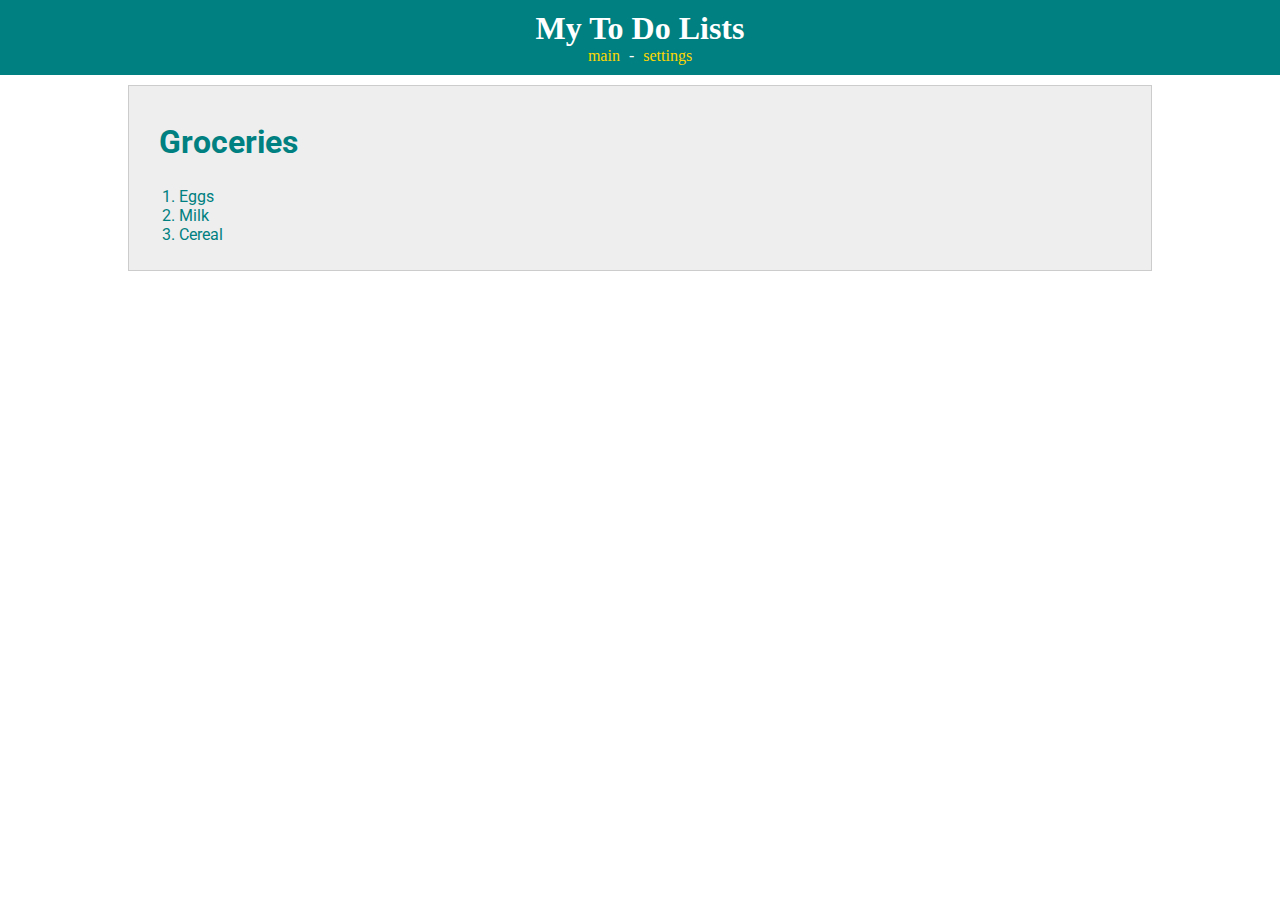
<file: week5a_lab/list.html>
<!DOCTYPE html>
<html>

<head>
    <title>To Do App</title>
    <meta charset="UTF-8">
    <!-- styles -->
    <link rel="stylesheet" type="text/css" href="style.css">
    <!-- fonts -->
    <link href="https://fonts.googleapis.com/css?family=Roboto" rel="stylesheet">
</head>

<body>
    <div id="container">
        <header>
            <h1>My To Do Lists</h1>
            <nav>
                <a href="index.html">main</a> -
                <a href="index.html">settings</a>
            </nav>
        </header>

        <div id="todo-lists">
            <div class="list">
                <h2 class="list-title">Groceries</h2>
                <ol>
                    <li>Eggs</li>
                    <li>Milk</li>
                    <li>Cereal</li>
                </ol>

            </div>
        </div>
    </div>
</body>

</html>
</file>
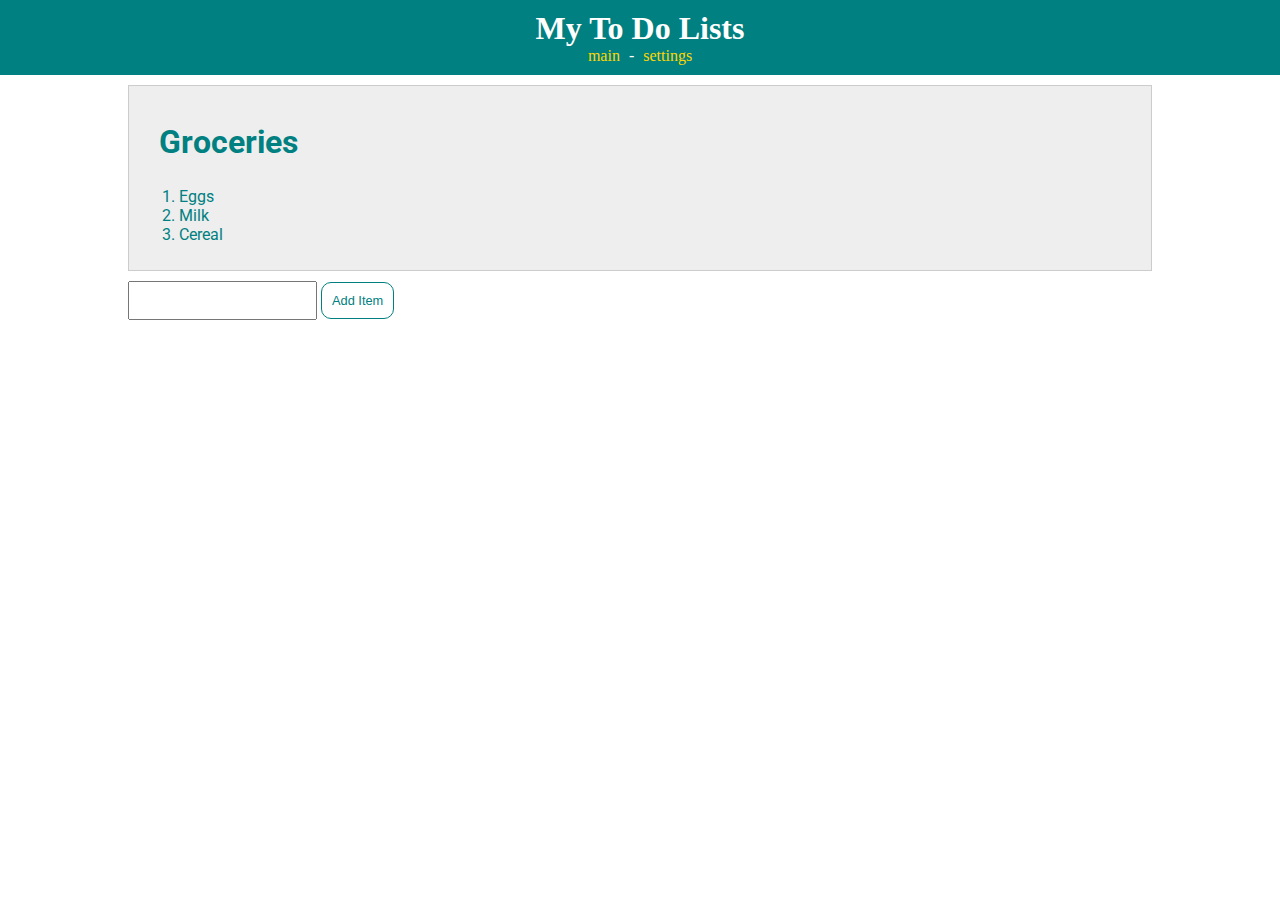
<file: week5b_lab/list.html>
<!DOCTYPE html>
<html>

<head>
    <title>To Do App</title>
    <meta charset="UTF-8">
    <!-- styles -->
    <link rel="stylesheet" type="text/css" href="style.css">
    <!-- fonts -->
    <link href="https://fonts.googleapis.com/css?family=Roboto" rel="stylesheet">
</head>

<body>
    <div id="container">
        <header>
            <h1>My To Do Lists</h1>
            <nav>
                <a href="index.html">main</a> -
                <a href="index.html">settings</a>
            </nav>
        </header>

        <div id="todo-lists">
            <div class="list">
                <h2 class="list-title">Groceries</h2>
                <ol>
                    <li>Eggs</li>
                    <li>Milk</li>
                    <li>Cereal</li>
                </ol>

            </div>
            <input type="text"></input>
            <button>Add Item</button>
        </div>
    </div>
</body>

</html>
</file>
<file: week5a_lab/style.css>
body {
    margin: 0;
    font-family: 'Roboto', sans-serif;
    color: teal;
}


/*********** HEADER ************/

header {
    font-family: 'Roboto Slab', serif;
    background-color: teal;
    color: white;
    padding: 10px;
    text-align: center;
}

header a {
    color: gold;
    text-decoration: none;
    padding: 5px;
}

h1 {
    margin: 0;
}


/*********** LISTS ************/

#todo-lists {
    margin: 0 auto;
    padding-top: 10px;
    width: 80%;
}

.list {
    background-color: #eee;
    border: 1px solid #ccc;
    padding: 10px;
    margin-bottom: 10px;
}

.list a {
    text-decoration: none;
    color: teal;
}

.list-title {
    font-size: 2em;
    font-weight: bold;
    margin-left: 20px;
}

button {
    border-radius: 10px;
    background-color: white;
    border: 1px solid teal;
    padding: 10px;
    color: teal;
    font-size: 0.8em;
}

input {
    padding: 10px;
    font-size: 0.8em;
}
</file>
<file: week5b_lab/style.css>
body {
    margin: 0;
    font-family: 'Roboto', sans-serif;
    color: teal;
}


/*********** HEADER ************/

header {
    font-family: 'Roboto Slab', serif;
    background-color: teal;
    color: white;
    padding: 10px;
    text-align: center;
}

header a {
    color: gold;
    text-decoration: none;
    padding: 5px;
}

h1 {
    margin: 0;
}


/*********** LISTS ************/

#todo-lists {
    margin: 0 auto;
    padding-top: 10px;
    width: 80%;
}

.list {
    background-color: #eee;
    border: 1px solid #ccc;
    padding: 10px;
    margin-bottom: 10px;
}

.list a {
    text-decoration: none;
    color: teal;
}

.list-title {
    font-size: 2em;
    font-weight: bold;
    margin-left: 20px;
}

button {
    border-radius: 10px;
    background-color: white;
    border: 1px solid teal;
    padding: 10px;
    color: teal;
    font-size: 0.8em;
}

input {
    padding: 10px;
    font-size: 0.8em;
}
</file>
